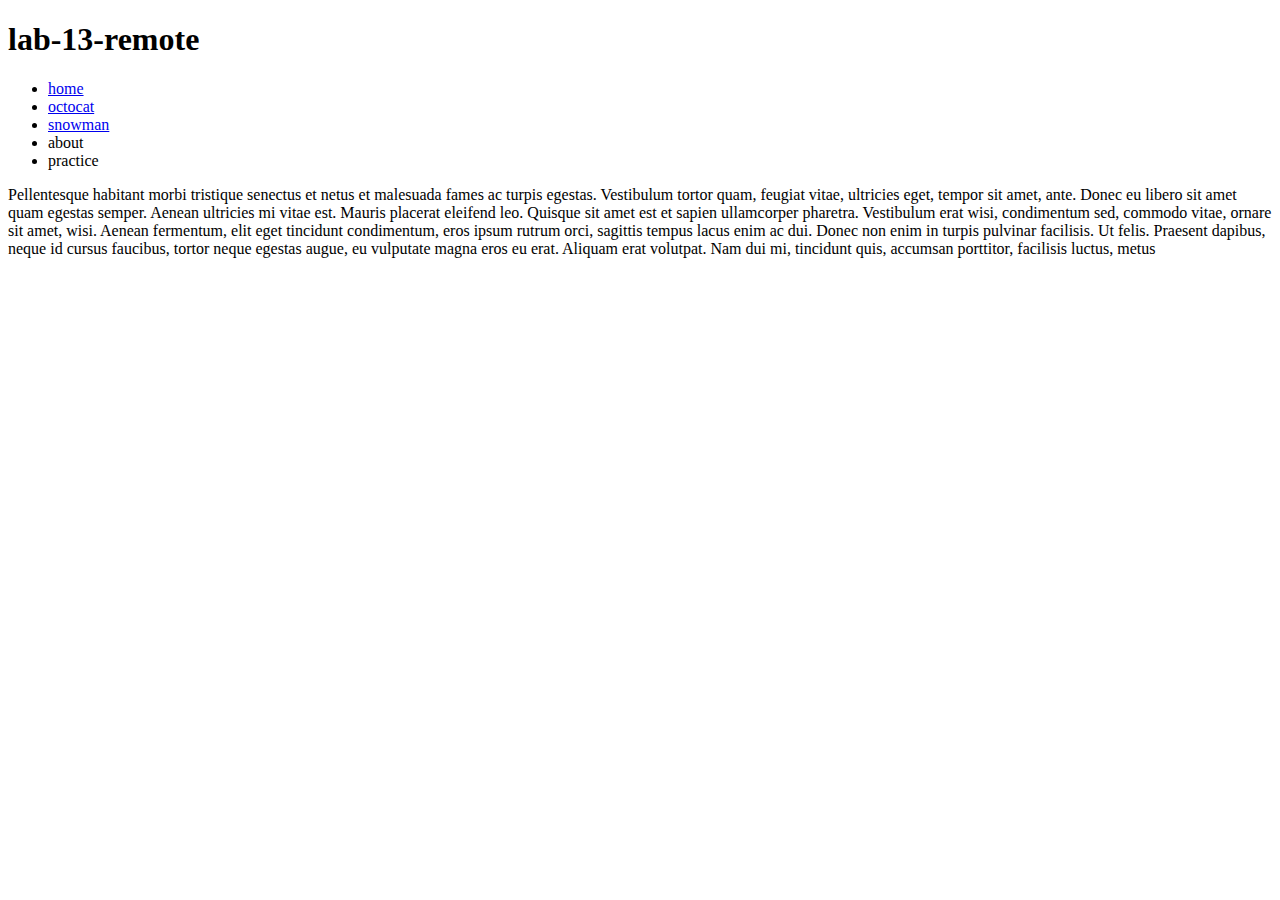
<file: index.html>
<!DOCTYPE html>
<html>
<body>
<h1>lab-13-remote</h1>
<ul>
	<li> <a href="file:///Users/student/raihanchandra/lab-13-remote/index.html">home</a></li>
	<li><a href="https://octodex.github.com/"> octocat </a></li>
	<li><a href="http://unicodesnowmanforyou.com/"> snowman </a></li>
	<li>about</li>
	<li>practice</li>
</ul>
<p>Pellentesque habitant morbi tristique senectus et netus et malesuada fames ac turpis egestas. Vestibulum tortor quam, feugiat vitae, ultricies eget, tempor sit amet, ante. Donec eu libero sit amet quam egestas semper. Aenean ultricies mi vitae est. Mauris placerat eleifend leo. Quisque sit amet est et sapien ullamcorper pharetra. Vestibulum erat wisi, condimentum sed, commodo vitae, ornare sit amet, wisi. Aenean fermentum, elit eget tincidunt condimentum, eros ipsum rutrum orci, sagittis tempus lacus enim ac dui. Donec non enim in turpis pulvinar facilisis. Ut felis. Praesent dapibus, neque id cursus faucibus, tortor neque egestas augue, eu vulputate magna eros eu erat. Aliquam erat volutpat. Nam dui mi, tincidunt quis, accumsan porttitor, facilisis luctus, metus</p>
</body>
</html>
</file>
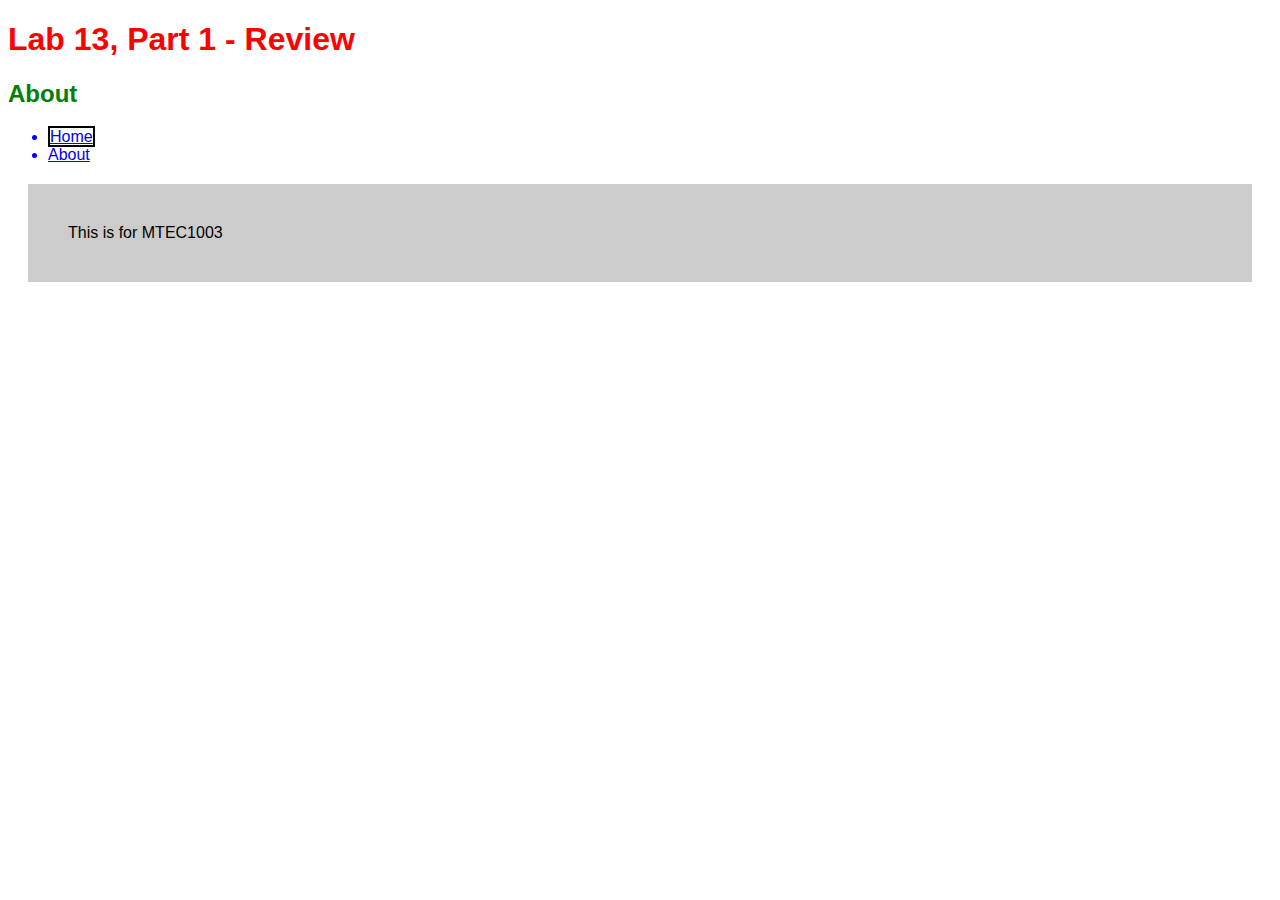
<file: about.html>
<!DOCTYPE html>
<html>
<head>
	<title>Lab 13 About</title>
	<link rel="stylesheet" href="mystyles.css">
</head>
<body>
<h1>Lab 13, Part 1 - Review</h1>
<h2>About</h2>
<ul>
	<li> <a href="file:///Users/student/raihanchandra/lab-13-remote/home.html"><span class="active">Home</span></a></li>
	<li> <a href="file:///Users/student/raihanchandra/lab-13-remote/about.html">About</a></li>
</ul>
<p>This is for MTEC1003</p>
</body>
</html>
</file>
<file: mystyles.css>
html {
	font-family: sans-serif;
}
h1 {
	color: red;
}
h2 {
	color: green;
}
.active {
	border-style: solid;
    border-width: 2px;
    border-left-width: 2px;
    border-right-width: 2px;
    border-color: black;
}
body {
	    background: white url(http://images.wikia.com/adventuretimewithfinnandjake/images/3/3a/S1e1_flip_out.png) repeat top right;
}
p {
    background-color: #ccc;
    margin: 20px;
    padding: 40px;
}
ul {
	color: blue;
}
</file>
